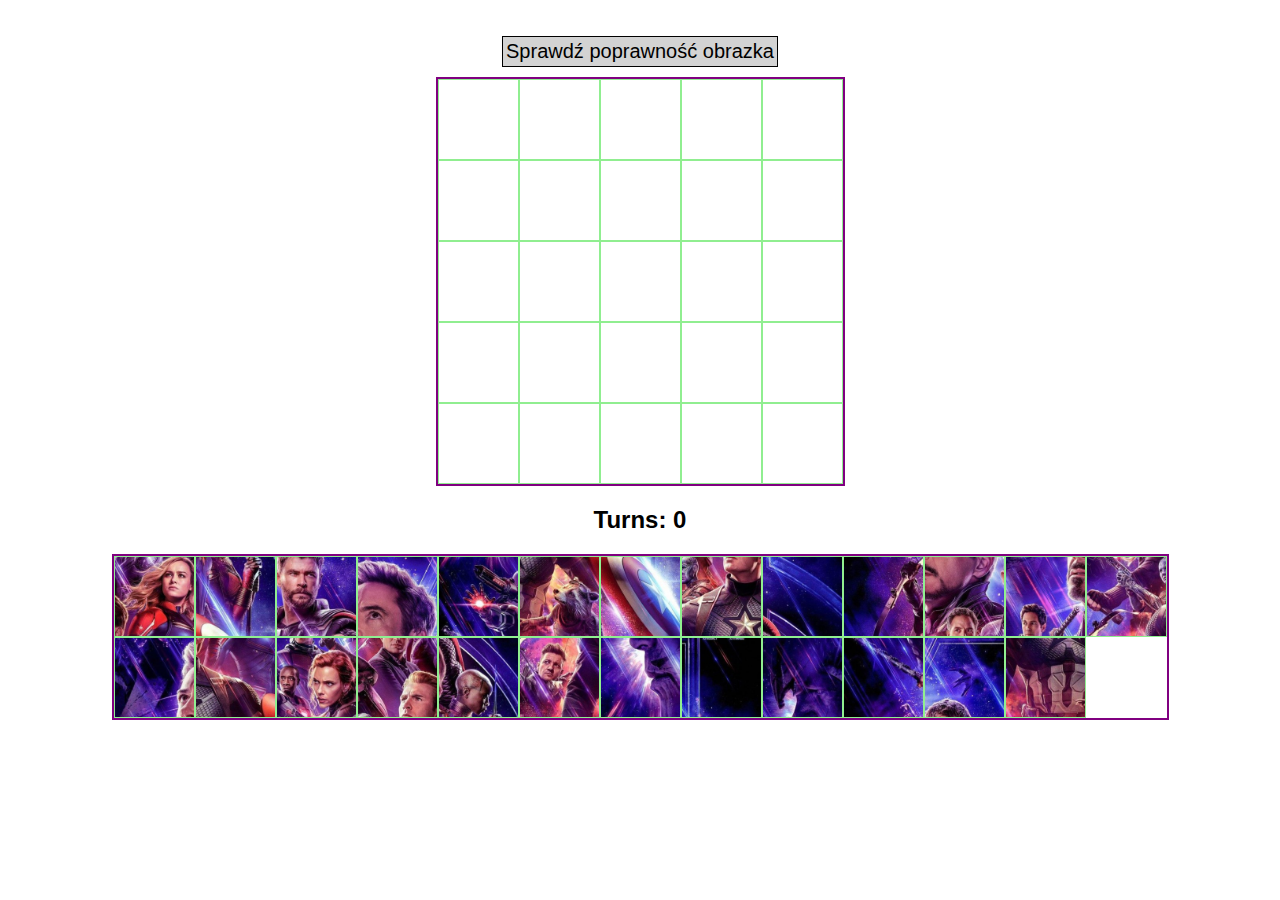
<file: index.html>
<!DOCTYPE html>
<html>
    <head>
        <meta charset="UTF-8">
        <meta name="viewport" content="width=device-width, initial-scale=1.0">
        <title>Avengers Puzzle</title>
        <link rel="stylesheet" href="style.css">
        <script src="script.js"></script>
    </head>

    <body>
        <br>
        <button id="checkButton" type="button" onclick="checkIfPuzzleCompleted();">Sprawdź poprawność obrazka</button>
        <div id="board"></div>
        <h2>Turns: <span id="turns">0</span></h2>

        <div id="pieces"></div>
    </body>
</html>
</file>
<file: style.css>
body {
    font-family: Arial, Helvetica, sans-serif;
    text-align: center;
}

#board {
    width: 405px;
    height: 405px;
    border: 2px solid purple;

    margin: 0 auto;
    display: flex;
    flex-wrap: wrap;
}

#board img {
    width: 79px;
    height: 79px;
    border: 0.5px solid lightgreen;
}


#pieces {
    width: 1053px;
    height: 162px;
    border: 2px solid purple;
    margin: 0 auto;
    display: flex;
    flex-wrap: wrap;
}

#pieces img {
    width: 79px;
    height: 79px;
    border: 0.5px solid lightgreen;
}
#checkButton {
      height: auto;
      width: auto;
      background-color: lightgray;
      font-size: 20px;
      margin:10px;
      padding: 3px;
      border: 1px solid;

  }
</file>
